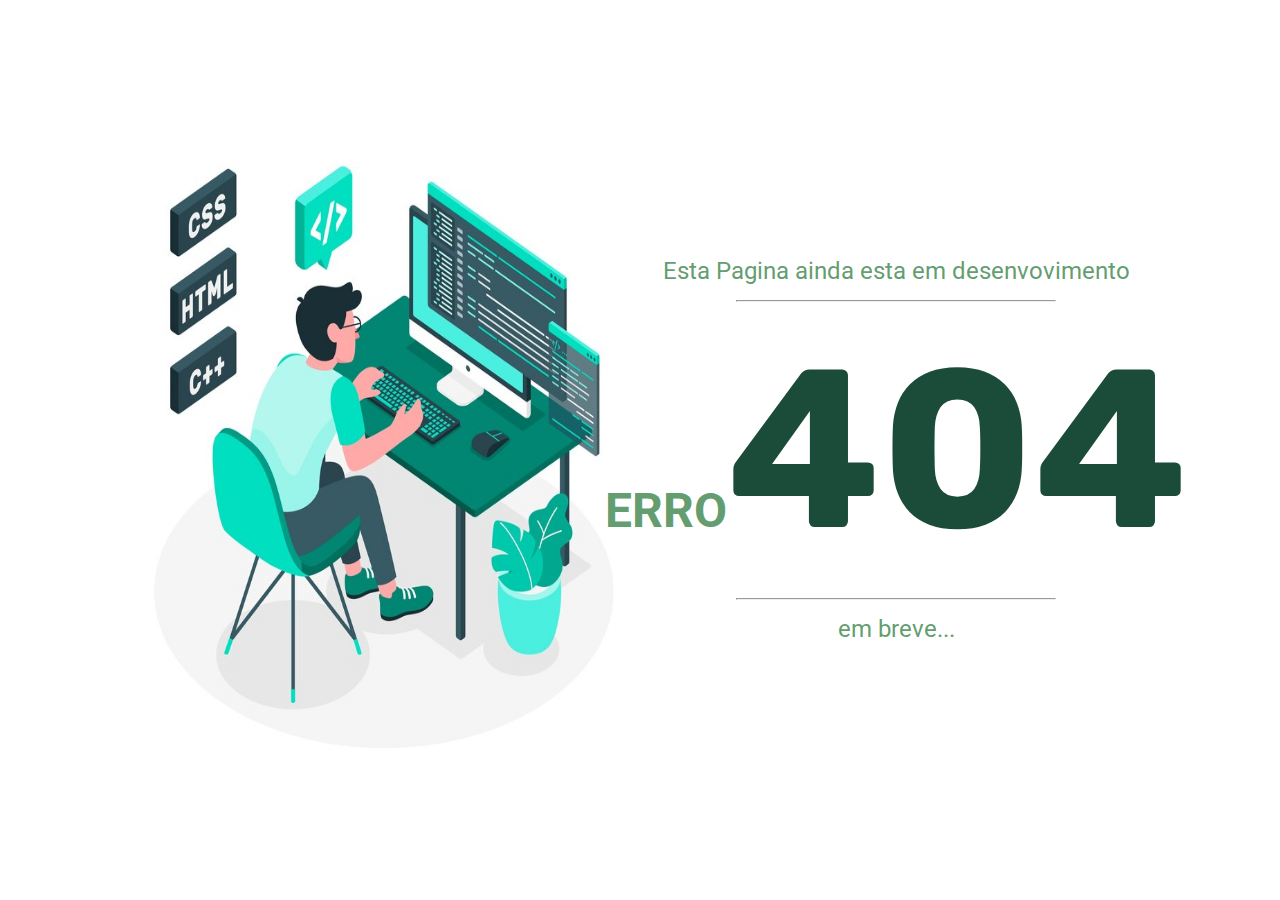
<file: assets/paginaDeErro/index.html>
<!DOCTYPE html>
<html lang="pt-br">

<head>
    <meta charset="UTF-8" />
    <meta name="viewport" content="width=device-width, initial-scale=1.0" />
    <title>Erro404</title>
    <link rel="stylesheet" href="/assets/styles/styleErro.css" />
</head>

<body>
    <div class="containerErro">

        <div class="imagen">
            <img src="/assets/images/Erro404.jpeg" alt="foto-erro" />

        </div>

        <div class="texto">
            <p>Esta Pagina ainda esta em desenvovimento</p>

            <hr />

            <h1>ERRO<span>404</span></h1>

            <hr />

            <p>em breve...</p>

        </div>

    </div>
</body>

</html>
</file>
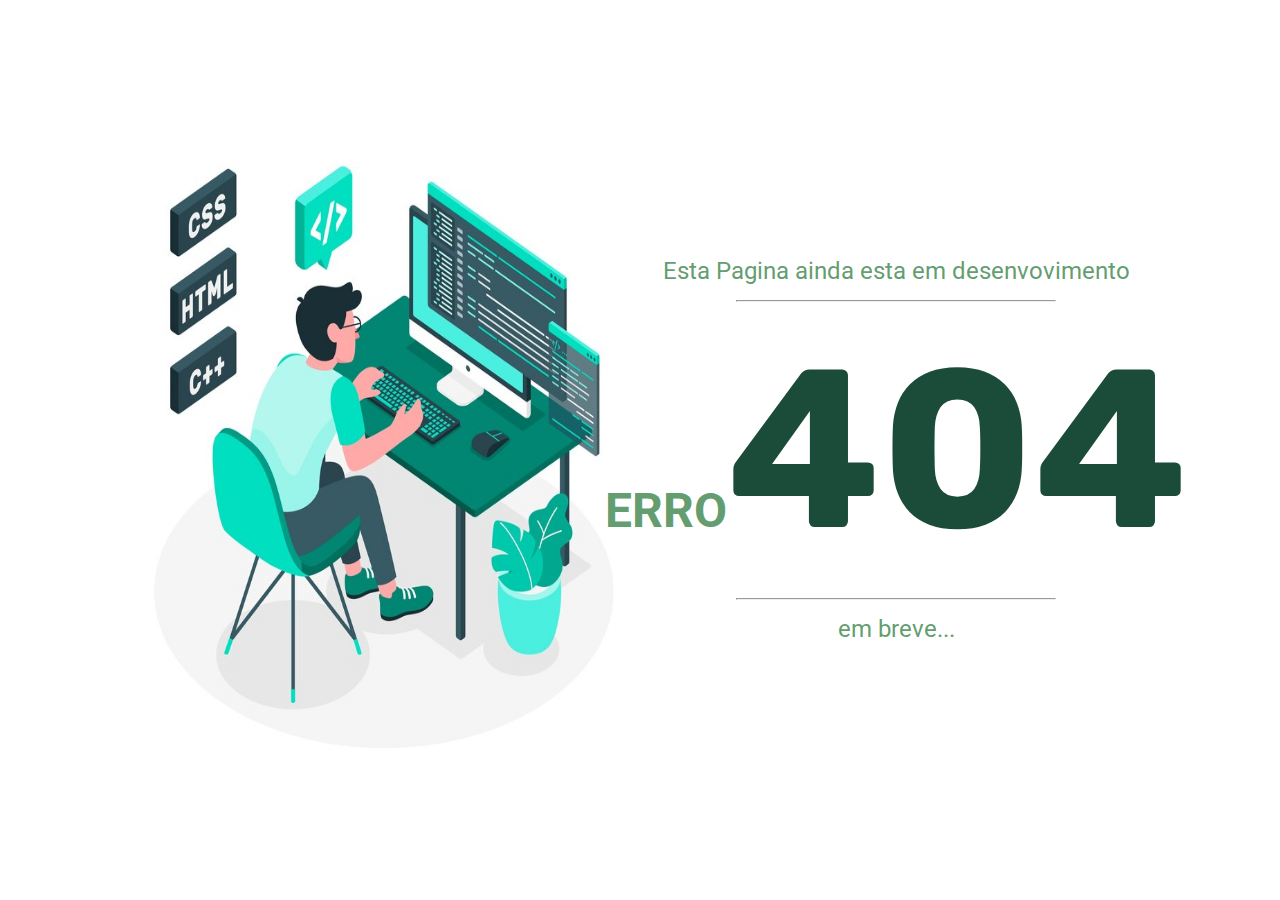
<file: indexPaginaDeErro.html>
<!DOCTYPE html>
<html lang="pt-br">

<head>
    <meta charset="UTF-8" />
    <meta name="viewport" content="width=device-width, initial-scale=1.0" />
    <title>Erro404</title>
    <link rel="stylesheet" href="./assets/styles/styleErro.css" />
</head>

<body>
    <div class="containerErro">

        <div class="imagen">
            <img src="./assets/images/Erro404.jpeg" alt="foto-erro" />

        </div>

        <div class="texto">
            <p>Esta Pagina ainda esta em desenvovimento</p>

            <hr />

            <h1>ERRO<span>404</span></h1>

            <hr />

            <p>em breve...</p>

        </div>

    </div>
</body>

</html>
</file>
<file: assets/styles/styleErro.css>
@import url('https://fonts.googleapis.com/css2?family=Roboto:ital,wght@0,100;0,300;0,400;0,500;0,700;0,900;1,100;1,300;1,400;1,500;1,700;1,900&family=Rubik:ital,wght@0,300..900;1,300..900&display=swap');

@import url('https://fonts.googleapis.com/css2?family=Roboto:ital,wght@0,100;0,300;0,400;0,500;0,700;0,900;1,100;1,300;1,400;1,500;1,700;1,900&display=swap');

* {
    margin: 0;
    padding: 0;
    box-sizing: border-box;
    font-family: "Roboto", sans-serif;
}

.containerErro {
  width: 100vw;
  height: 100vh;
  display: flex;
  justify-content: center;
  align-items: center;
}

/* lado esqeurdo */
.imagen {
  height: 70vh;
  width: 40vw;
}

.imagen img {
  height: 70vh;
  width: 40vw;
}

/* lado direito */
.texto {
  height: 70vh;
  width: 40vw;
  gap: 15px;
  display: flex;
  flex-direction: column;
  justify-content: center;
  align-items: center;
}
hr {
  width: 25vw;
  color: #418850d5;
}
.texto h1 {
  color: #418850d5;
}
.texto {
  font-size: 1.5rem;
  color: #418850d5;
}
.texto span {
  color: #1b4c3a;
  font-family: "Rubik", sans-serif;
  font-size: 25vh;
}

/* mobile */

@media (width < 40rem) {
  html{
    font-size: 40%;
  }.texto {
    position: absolute;
  }.imagen {
    opacity: 0;
  }.texto span {
    font-size: 15vh;
  }.texto h1 {
    font-size: 4vh;
  }.texto p {
    font-size: 3.2vh;
  }
  hr {
    width: 85vw;
  }

}
</file>
